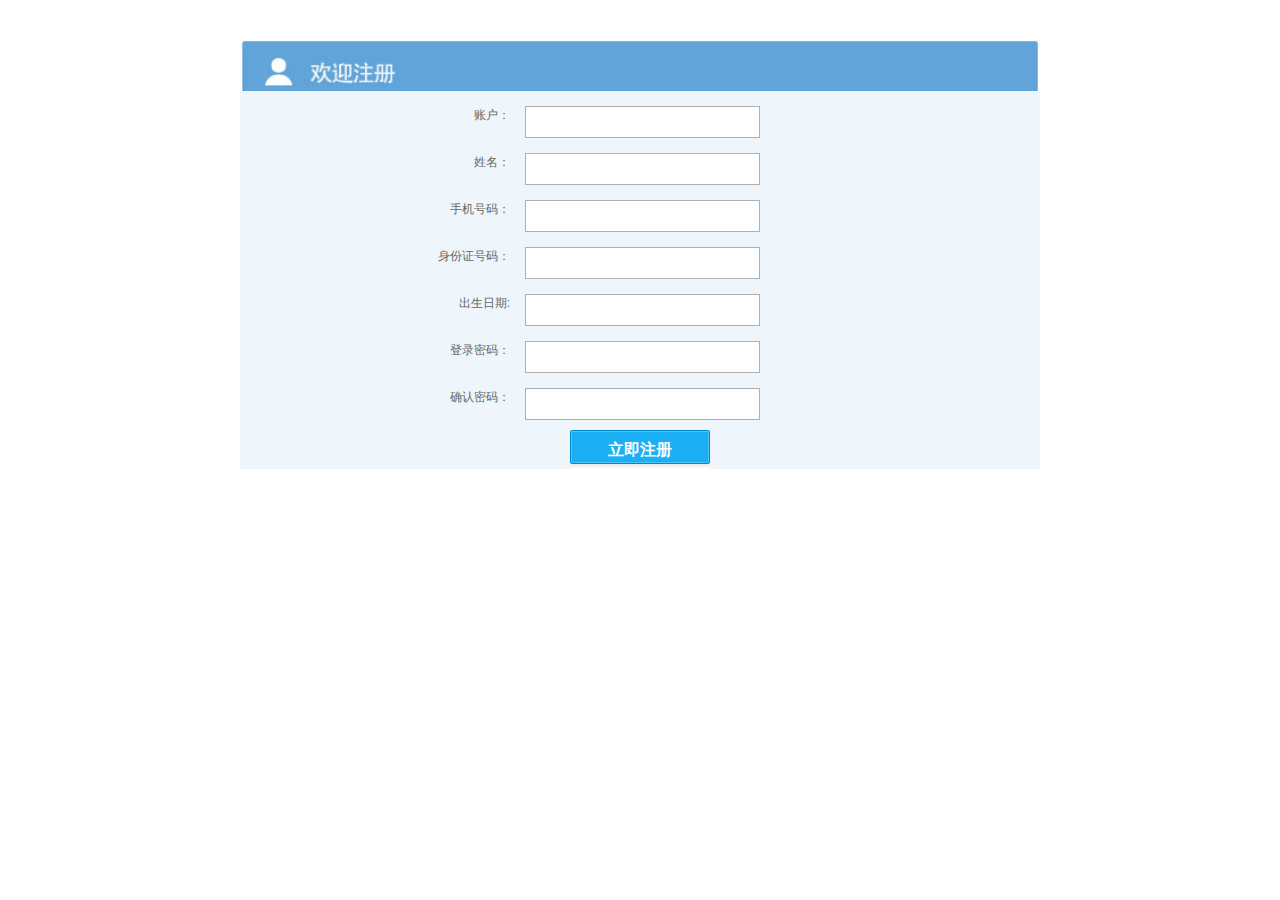
<file: Mobile/register.html>
﻿<!DOCTYPE html PUBLIC "-//W3C//DTD XHTML 1.0 Transitional//EN" "http://www.w3.org/TR/xhtml1/DTD/xhtml1-transitional.dtd">
<html xmlns="http://www.w3.org/1999/xhtml">
<head>
<meta http-equiv="Content-Type" content="text/html; charset=utf-8" />
<title>用户注册——移动网上营业厅</title>
<link href="css/reset.css" rel="stylesheet" type="text/css" />
<link href="css/index.css" rel="stylesheet" type="text/css" />
</head>

<body>
<div id="register-contain">
	<div id="register-main">
<img src="image/register.jpg" id="reg-img" />
   <form class="add-customer" action="login.html">
   	
   	<table>
   		<tr>
   			<td class="regtitle">账户：</td>
   			<td class="reginput"><span><input type="text" /></span></td>
   			<td></td>
   		</tr>
   		<tr>
   			<td><span class="regtitle">姓名：</span></td>
   			<td><span><input type="text" /></span></td>
   			<td></td>
   		</tr>
   		<tr>
   			<td><span class="regtitle">手机号码：</span></td>
   			<td><span><input type="text" /></span></td>
   			<td></td>
   		</tr>
   		<tr>
   			<td><span class="regtitle">身份证号码：</span></td>
   			<td><span><input type="text" /></span></td>
   		</tr>
   		<tr>
   			<td><span class="regtitle">出生日期:</span></td>
   			<td><span><input type="text" /></span></td>
   			<td></td>
   		</tr>
   		<tr>
   			<td><span class="regtitle">登录密码：</span></td>
   			<td><span><input type="password"/></span></td>
   			<td></td>
   		</tr>
   		<tr>
   			<td><span class="regtitle">确认密码：</span></td>
   			<td><span><input type="password"/></span></td>
   			<td></td>
   		</tr>
   		<tr>
   			<td colspan="3"><button type="submit" id="reg-sub">立即注册</button></td>
   		</tr>
   	</table>

   </form>
    </div>
</div>
</body>
</html>
</file>
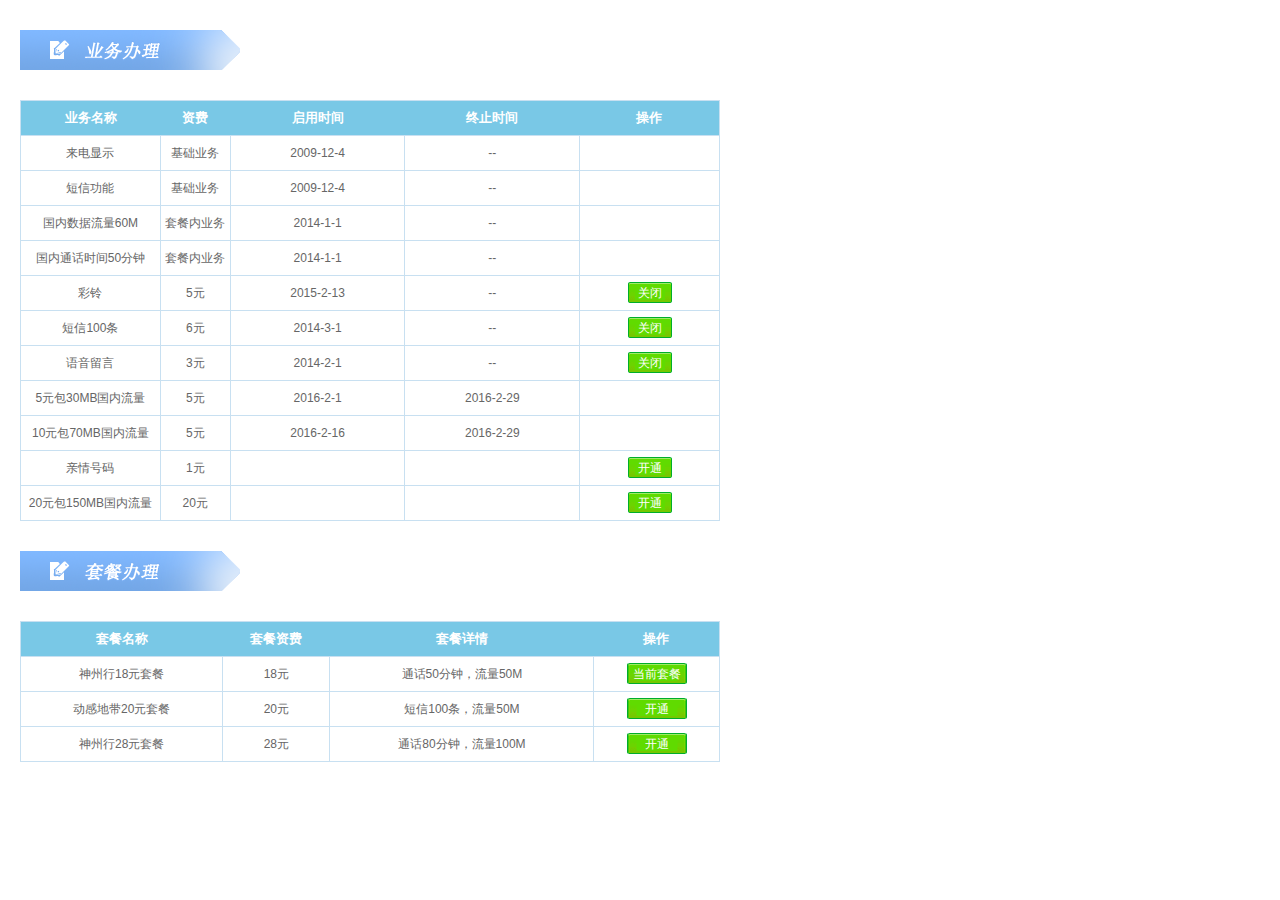
<file: Mobile/business/replacement_business.html>
﻿<!DOCTYPE html PUBLIC "-//W3C//DTD XHTML 1.0 Transitional//EN" "http://www.w3.org/TR/xhtml1/DTD/xhtml1-transitional.dtd">
<html xmlns="http://www.w3.org/1999/xhtml">
<head>
<meta http-equiv="Content-Type" content="text/html; charset=utf-8" />
<link href="../css/index.css" rel="stylesheet" type="text/css" />
<link href="../css/reset.css" rel="stylesheet" type="text/css" />
<title>无标题文档</title>

</head>

<body id="changebus-body">
<div id="changebus-contain">
	<div id="changebus-main">
   
     <div class="ywbl"></div>
   
   <table  class="table-infor-record-style2" width="700px" >
  <tr>
    <th width="20%">业务名称</th>
    <th width="10%">资费</th>
  
    <th width="25%">启用时间</th>
    <th  width="25%">终止时间</th>
    <th width="20%">操作</th>
  </tr>
  <tr>
    <td>来电显示</td>
    <td>基础业务</td>
   
    <td id="st">2009-12-4</td>
    <td id="ed">--</td>
    <td>
    </td>
  </tr>
  <tr>
    <td>短信功能</td>
    <td>基础业务</td>
   
    <td id="st">2009-12-4</td>
    <td id="ed">--</td>
    <td>
    </td>
  </tr>
 
  <tr>
    <td>国内数据流量60M</td>
    <td>套餐内业务</td>
   
    <td id="st">2014-1-1</td>
    <td id="ed">--</td>
    <td>
    </td>
  </tr>
  <tr>
    <td>国内通话时间50分钟</td>
    <td>套餐内业务</td>
   
    <td id="st">2014-1-1</td>
    <td id="ed">--</td>
    <td>
    </td>
  </tr>
  <tr>
    <td>彩铃</td>
    <td>5元</td>
   
    <td id="st">2015-2-13</td>
    <td id="ed">--</td>
    <td>
    	<form  id="business" >
    		<input type="hidden" name="bussinessId" value=""/>
    		<input type="submit"  id="open" class="blywkt" value="关闭" />
    	</form>
    </td>
  </tr>
  
  

  <tr>
    <td>短信100条</td>
    <td>6元</td>
    <td id='st2'>2014-3-1</td>
    <td id='ed2'>--</td>
    <td>
    	<form  id="business" >
    		<input type="hidden" name="bussinessId" value=""/>
    		<input type="submit"  id="open" class="blywkt" value="关闭" />
    	</form>
    </td>
  </tr>


  <tr>
    <td>语音留言</td>
    <td>3元</td>
    <td id='st2'>2014-2-1</td>
    <td id='ed2'>--</td>
    <td>
    	<form  id="business" >
    		<input type="hidden" name="bussinessId" value=""/>
    		<input type="submit"  id="open" class="blywkt" value="关闭" />
    	</form>
    </td>
  </tr>
  
  <tr>
    <td>5元包30MB国内流量</td>
    <td>5元</td>
    <td id='st2'>2016-2-1</td>
    <td id='ed2'>2016-2-29</td>
    <td>
    	
    </td>
  </tr>
  <tr>
    <td>10元包70MB国内流量</td>
    <td>5元</td>
    <td id='st2'>2016-2-16</td>
    <td id='ed2'>2016-2-29</td>
    <td>
    	
    </td>
  </tr>
  <tr>
    <td>亲情号码</td>
    <td>1元</td>
    <td id='st2'></td>
    <td id='ed2'></td>
    <td>
    	<form  id="business" >
    		<input type="hidden" name="bussinessId" value=""/>
    		<input type="submit"  id="open" class="blywkt" value="开通" />
    	</form>
    </td>
  </tr>
  <tr>
    <td>20元包150MB国内流量</td>
    <td>20元</td>
    <td id='st2'></td>
    <td id='ed2'></td>
    <td>
    	<form  id="business" >
    		<input type="hidden" name="bussinessId" value=""/>
    		<input type="submit"  id="open" class="blywkt" value="开通" />
    	</form>
    </td>
  </tr>
  
</table>

  <div class="tcbl"></div>
  
   <table class="table-infor-record-style2"  width="700px">
  <tr >
    <th>套餐名称</th>
    <th>套餐资费</th>
    <th>套餐详情</th>
    
    
    <th>操作</th>
  </tr>
  <form  >
  <tr>
    <td>神州行18元套餐</td>
    <td>18元</td>
    <td>通话50分钟，流量50M</td>
 	<td><input type="submit" id='dqtc' name="meal" class="dqtc" value= "当前套餐"/></td>
  </tr>
  </form>
  <form >
   <tr>
    <td>动感地带20元套餐</td>
    <td>20元</td>
    <td>短信100条，流量50M</td>
  	<td><input type="submit"  id='gb' name="meal"  class="dqtc"  value="开通"/></td>
  </tr>
  </form>
  <form >
   <tr>
    <td>神州行28元套餐</td>
    <td>28元</td>
    <td>通话80分钟，流量100M</td>
  	<td><input type="submit"  id='gb' name="meal"  class="dqtc"  value="开通"/></td>
  </tr>
  </form>
</table>
</form>
</div>
</div>
            
    </body>
</html>
</file>
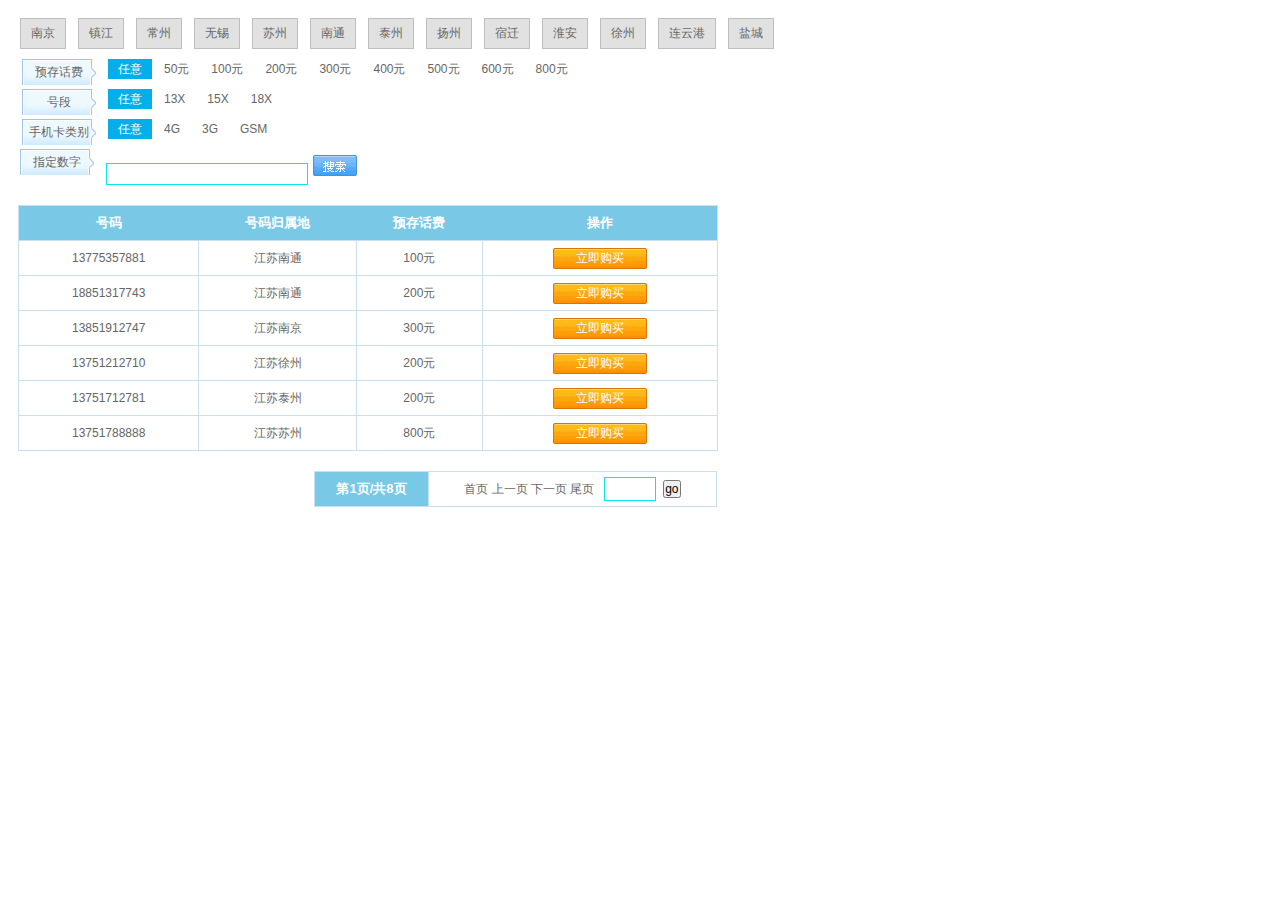
<file: Mobile/common/content.html>
<!DOCTYPE html PUBLIC "-//W3C//DTD XHTML 1.0 Transitional//EN" "http://www.w3.org/TR/xhtml1/DTD/xhtml1-transitional.dtd">
<html xmlns="http://www.w3.org/1999/xhtml">
<head>
<link href="../css/index.css" rel="stylesheet" type="text/css" />
<meta http-equiv="Content-Type" content="text/html; charset=utf-8" />
<title>无标题文档</title>
</head>

<body>
<div id="container">
	<div class="right">
	
		<div id="cnt">
		  <div id="dTab1" class="Box">
          
		  <iframe  src="../numericalSelection/select_number.html" name="content1" frameborder="0" scrolling="auto" />
          
		  </div>
		</div>
  </div>
 </div>
</body>
</html>
</file>
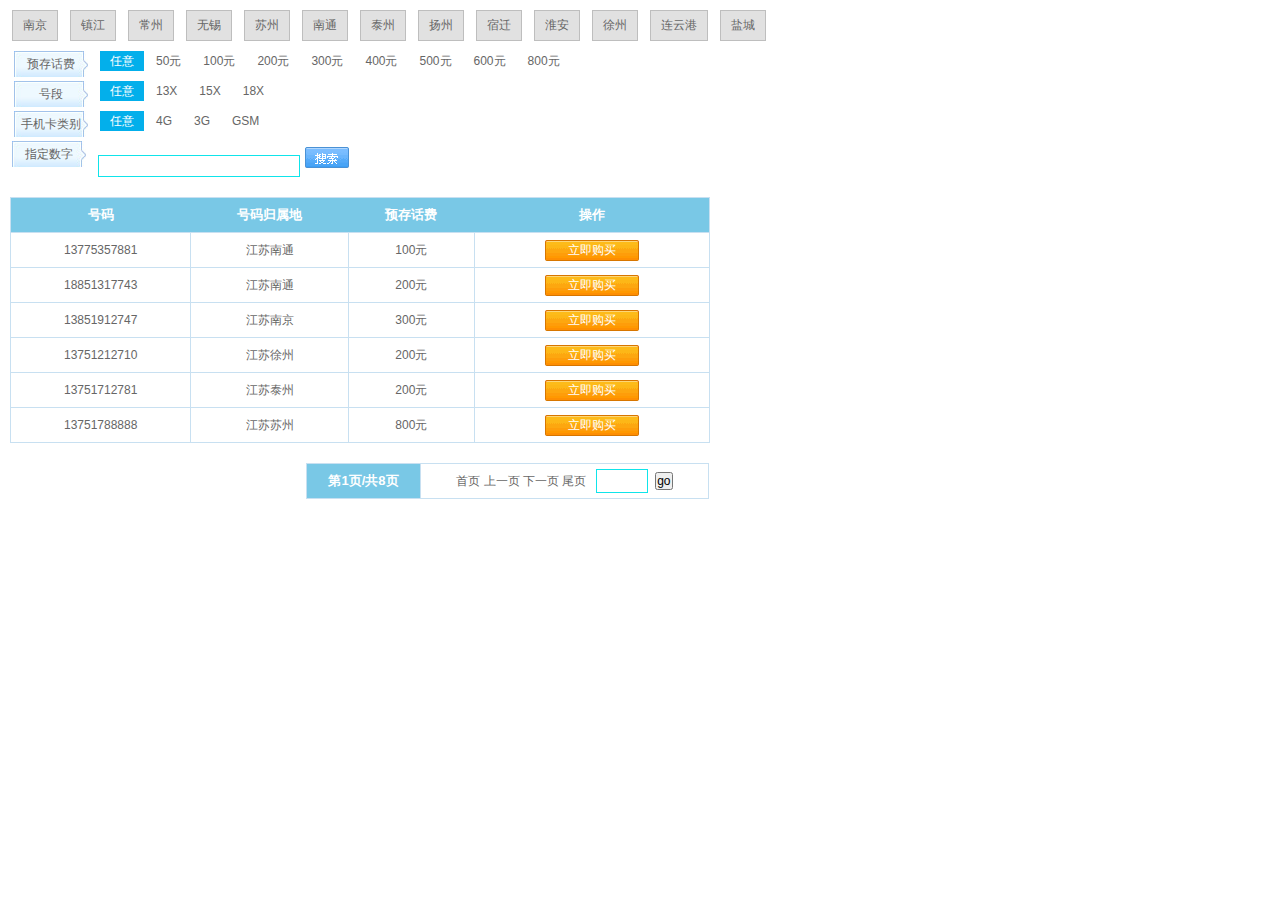
<file: Mobile/numericalSelection/select_number.html>
<!DOCTYPE html PUBLIC "-//W3C//DTD XHTML 1.0 Transitional//EN" "http://www.w3.org/TR/xhtml1/DTD/xhtml1-transitional.dtd">
<html xmlns="http://www.w3.org/1999/xhtml">
<head>
<meta http-equiv="Content-Type" content="text/html; charset=utf-8" />
<title>无标题文档</title>
<link href="../css/index.css" rel="stylesheet" type="text/css" />
<link href="../css/reset.css" rel="stylesheet" type="text/css" />
<script>

        /**
		 	选择城市，选中某个城市城市颜色变为背景颜色变为
			红色，边框变为黄色
		 */
		function chooseCity(ii){
			//ii代表选中的li对象
			var temp = document.getElementById('myul');
			var lis = temp.getElementsByTagName('li');  //获得ul下面所有的li对象
		    
            for(var i = 0; i < lis.length; i ++){       
			 
				  if(lis[i].getAttribute("value")==ii.getAttribute("value")){ 
				  //遍历li对象，循环对比li对象value值是否和传入ii对象值是否一致
						lis[i].style.background="#FFDDDD";
						lis[i].style.borderColor="#FFCC00";
				  }else{
				  
						 lis[i].style.background="#E1E1E1";
						 lis[i].style.borderColor="#BEBEBE";
				  
				  }
		
		
		     }
		
		
		
		}
		
		
		function query_telfee(ii,ul_id){
		
		temp = document.getElementById(ul_id);
		lis = temp.getElementsByTagName('li');
	
			for(var i = 0; i < lis.length; i ++){
			
			if(lis[i].getAttribute("value")==ii.getAttribute("value")){
			   lis[i].style.background="#03AFEB";
			   lis[i].style.color="white";
			   
			   
			}else{
				lis[i].style.background="white";
			   lis[i].style.color="#666666";
			   
			   }
			   
			}
			
		
		}
		
		
		
		
		
		
		
		
		
		
		
</script>
</head>

<body>

<div id="select_number_contain">
    <div id="select_number_main_main">
    	<ul class="loc" id="myul" >
        	<li  onclick="chooseCity(this)" value="南京" >南京</li>
            <li  onclick="chooseCity(this)" value="镇江">镇江</li>
            <li onclick="chooseCity(this)" value="常州">常州</li>
            <li onclick="chooseCity(this)"  value="无锡">无锡</li>
            <li onclick="chooseCity(this)" value="苏州">苏州</li>
            <li onclick="chooseCity(this)" value="南通" >南通</li>
            <li onclick="chooseCity(this)"  value="泰州">泰州</li>
            <li onclick="chooseCity(this)" value="扬州">扬州</li>
            <li onclick="chooseCity(this)" value="宿迁">宿迁</li>
            <li onclick="chooseCity(this)" value="淮安" >淮安</li>
            <li onclick="chooseCity(this)" value="徐州" >徐州</li>
            <li onclick="chooseCity(this)" value="连云港">连云港</li>
            <li onclick="chooseCity(this)" value="盐城">盐城</li>
        </ul>
        <div class="clear"></div>
        <ul class="fee" id="my-ul-fee">
            <li><span class="numb-form">预存话费</span></li>
            <li  onclick="query_telfee(this,'my-ul-fee')" value="" class="renyi">任意</li>
            <li  onclick="query_telfee(this,'my-ul-fee')" value="50">50元</li>
            <li onclick="query_telfee(this,'my-ul-fee')"  value="100">100元</li>
            <li onclick="query_telfee(this,'my-ul-fee')"  value="200">200元</li>
            <li onclick="query_telfee(this,'my-ul-fee')"  value="300">300元</li>
            <li onclick="query_telfee(this,'my-ul-fee')"  value="400">400元</li>
            <li onclick="query_telfee(this,'my-ul-fee')"  value="500">500元</li>
             <li onclick="query_telfee(this,'my-ul-fee')" value="600">600元</li>
            <li onclick="query_telfee(this,'my-ul-fee')"  value="800">800元</li>
        </ul>
     <div class="clear"></div>
        <ul id="dnseg">
            <li><span class="numb-form">号段</span></li>
            <li class="renyi" onclick="query_telfee(this,'dnseg')" value="">任意</li>
             <li onclick="query_telfee(this,'dnseg')" value="13X" >13X</li>
             <li onclick="query_telfee(this,'dnseg')" value="15X">15X</li>
             <li onclick="query_telfee(this,'dnseg')" value="18X">18X</li>
        </ul>
     <div class="clear"></div>
        <ul id="type">
            <li><span class="numb-form">手机卡类别</span></li>
            <li class="renyi" onclick="query_telfee(this,'type')" value="">任意</li>
            <li onclick="query_telfee(this,'type')" value="4G">4G</li>
            <li onclick="query_telfee(this,'type')" value="3G">3G</li>
            <li onclick="query_telfee(this,'type')" value="GSM">GSM</li>
      </ul>
      <div class="clear"></div>
      <div id="search">
      <span class="numb-form">指定数字</span>
      <input type="text"  id="inputstyle"  />
      <button type="button" id="sousuo"></button>
      </div>
      <div class="clear"></div>
      <table width="700" class="table-infor-record-style" >
  <tr>
    <th>号码</th>
    <th>号码归属地</th>
    <th>预存话费</th>
    <th>操作</th>
  </tr>
  
  <tr>
    <td>13775357881</td>
    <td>江苏南通</td>
    <td>100元</td> 
    <td>
       <div  align="center">
        <input type="button" class="buy" value="立即购买" onclick="location.href='select_number_bysetmeal.html' "/>
        </div>
        </td>
  </tr>
  <tr>
    <td>18851317743</td>
    <td>江苏南通</td>
    <td>200元</td>
    <td>
     <div  align="center">
        <input type="button" class="buy" value="立即购买" onclick="location.href='select_number_bysetmeal.html' "/>
        </div>
    </td>
  </tr>
  <tr>
    <td>13851912747</td>
    <td>江苏南京</td>
    <td>300元</td>
    <td>
     <div  align="center">
        <input type="button" class="buy" value="立即购买" onclick="location.href='select_number_bysetmeal.html' "/>
        </div>
    </td>
  </tr>
  <tr>
    <td>13751212710</td>
    <td>江苏徐州</td>
    <td>200元</td>
    <td>
     <div  align="center">
        <input type="button" class="buy" value="立即购买" onclick="location.href='select_number_bysetmeal.html' "/>
        </div>
    </td>
  </tr>
  <tr>
    <td>13751712781</td>
    <td>江苏泰州</td>
    <td>200元</td>
    <td>
     <div  align="center">
        <input type="button" class="buy" value="立即购买" onclick="location.href='select_number_bysetmeal.html' "/>
        </div>
    </td>
  </tr>
    <tr>
    <td>13751788888</td>
    <td>江苏苏州</td>
    <td>800元</td>
    <td>
     <div  align="center">
        <input type="button" class="buy" value="立即购买" onclick="location.href='select_number_bysetmeal.html' "/>
        </div>
    </td>
  </tr>

</table>
<div id="clear"></div>
<table   class="table-infor-record-style" id="page" >
  <tr>
    <th width="113" >第1页/共8页</th>
    <td >首页 上一页 下一页 尾页 &nbsp;&nbsp;<input type="text" class="input-page-style">&nbsp;
    	<input type="submit" value="go" /></td>
  </tr>
</table>


  </div>
</div>


</div>
</body>
</html>
</file>
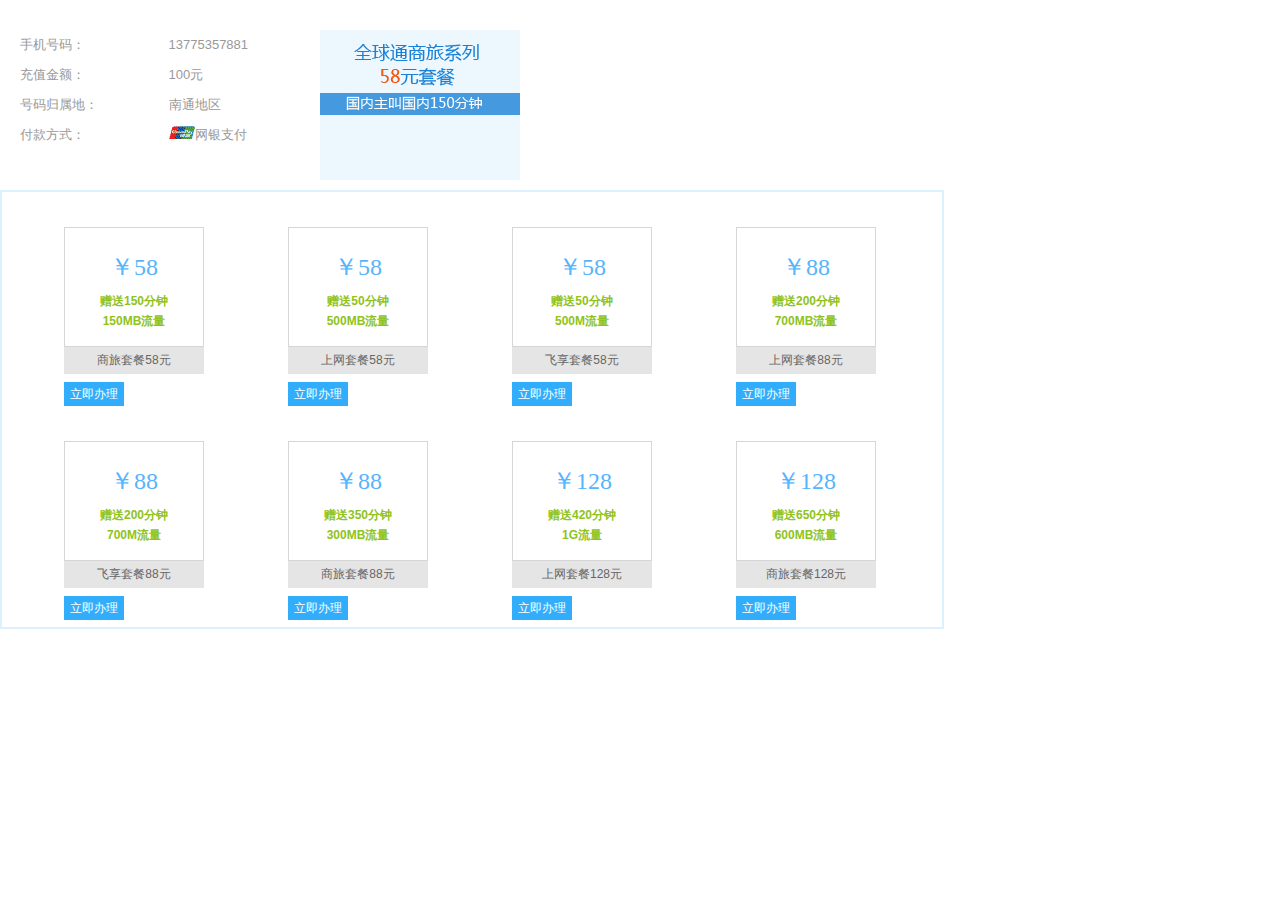
<file: Mobile/numericalSelection/select_number_bysetmeal.html>
﻿<!DOCTYPE html PUBLIC "-//W3C//DTD XHTML 1.0 Transitional//EN" "http://www.w3.org/TR/xhtml1/DTD/xhtml1-transitional.dtd">
<html xmlns="http://www.w3.org/1999/xhtml">
<head>
<meta http-equiv="Content-Type" content="text/html; charset=utf-8" />
<title>套餐选择</title>
<link href="../css/reset.css" rel="stylesheet" type="text/css" />
<link href="../css/index.css" rel="stylesheet" type="text/css" />
<style>
	.package-list-result {
    border: 2px solid #DDF0FE;
    padding: 35px 17px 0px;
    height:400px;
    width:900px;
    margin-top:10px;
}

.package-list {
    position: relative;
    padding: 35px 20px 0px;
    z-index: 1000;
}

.package-list li {
    float: left;
    display: inline;
    width: 140px;
    margin-left: 42px;
    margin-right: 42px;
    padding-bottom: 35px;
}
.package-info {
    border: 1px solid #D6D6D6;
    padding: 15px 0px;
    text-align: center;
    background: #FFF none repeat scroll 0% 0%;
}
.package-info-price {
    color: #55B4FC;
    font: 24px/48px "microsoft yahei";
}
.package-info-des {
    color: #8FC320;
    line-height: 20px;
    font-weight: 700;
}
.package-name {
    height: 27px;
    line-height: 27px;
    text-align: center;
    background: #E5E5E5 none repeat scroll 0% 0%;
}
.package-action {
    padding-top: 8px;
}

.package-action .add-compare, .package-select-result .package-action .add-compared, .package-select-result .package-action .handle-now {
    float: left;
    margin-right: 0px;
    padding: 0px 6px;
    color: #FFF;
    font: 12px/24px "microsoft yahei";
}
.blue-btn {
    background: #32ADFB none repeat scroll 0% 0%;
}

</style>
<script>
	
	/**
		确认提交方法
		如果提交按钮的innerHTML为提交的话，将提价按钮的innerHTML改为支付，并将确认信息显示
		如果提交按钮的 innerHTML为支付的话，直接跳转账户界面
	*/
	function comfirmInfor(){

		if( document.getElementById("submit").innerHTML=='提交'){
	 		document.getElementById("submit").innerHTML='支付';
   			document.getElementById('comfirmInfor').style.display='';
	 	}else{
	 		location.href='../recharge_style/Account.html';
	 	}
  }
    
</script>
</head>

<body>
<div id="setmeal-contain"><!-- setmeal-contain 开始-->
	<div id="setmeal-main" ><!-- setmeal-main 开始-->
	
		<table  class="table-style" style="float:left" >
		  <tr>
		    <td class="left-td-style" >手机号码：</td>
		    <td class="right-td-style">13775357881</td>
		  </tr>
		  <tr>
		    <td class="left-td-style" >充值金额：</td>
		    <td class="right-td-style">100元</td>
		  </tr>
		  <tr>
		    <td class="left-td-style">号码归属地：</td>
		    <td class="right-td-style">南通地区</td>
		   </tr>
		  <tr>
		  	 <td class="left-td-style">付款方式：</td>
		     <td class="right-td-style">  <img  src="../image/h-show-buyPro-userCos-pay-unipay.gif" /><span>网银支付</span></td>
		  </tr>
		  
		 </table>
		 <img src="../image/qqtsl58.gif"  style="margin-top:30px"/>
		
		
		 
		
		<div class="package-list package-list-result" id="packageListResult">
			<ul class="clearfix">
				<li>
					<div title="商旅套餐58元" class="package-info"><p class="package-info-price">￥<strong>58</strong></p><p title="国内主叫国内150分钟" class="package-info-des">赠送150分钟<br>150MB流量</p></div>
					<div title="商旅套餐58元" class="package-name">商旅套餐58元</div>
					<div class="package-action"><a name="" href="javascript:void(0)" onclick="location.href='../recharge_style/Account.html'" class="blue-btn add-compare">立即办理</a></div>
				</li>
				<li>
					<div title="上网套餐58元" class="package-info"><p class="package-info-price">￥<strong>58</strong></p><p title="国内主叫国内50分钟" class="package-info-des">赠送50分钟<br>500MB流量</p></div>
					<div title="上网套餐58元" class="package-name">上网套餐58元</div>
					<div class="package-action"><a name="" href="javascript:void(0)" onclick="location.href='../recharge_style/Account.html'" class="blue-btn add-compare">立即办理</a></div>
				</li>
				<li>
					<div title="飞享套餐58元" class="package-info"><p class="package-info-price">￥<strong>58</strong></p><p title="国内主叫50分钟" class="package-info-des">赠送50分钟<br>500M流量</p></div>
					<div title="飞享套餐58元" class="package-name">飞享套餐58元</div>
					<div class="package-action"><a name="" href="javascript:void(0)" onclick="location.href='../recharge_style/Account.html'" class="blue-btn add-compare">立即办理</a></div>
				</li>
				<li>
					<div title="上网套餐88元" class="package-info"><p class="package-info-price">￥<strong>88</strong></p><p title="国内主叫国内200分钟" class="package-info-des">赠送200分钟<br>700MB流量</p></div>
					<div title="上网套餐88元" class="package-name">上网套餐88元</div>
					<div class="package-action"><a name="" href="javascript:void(0)" onclick="location.href='../recharge_style/Account.html'" class="blue-btn add-compare">立即办理</a></div>
				</li>
				<li>
					<div title="飞享套餐88元" class="package-info"><p class="package-info-price">￥<strong>88</strong></p><p title="国内主叫200分钟" class="package-info-des">赠送200分钟<br>700M流量</p></div>
					<div title="飞享套餐88元" class="package-name">飞享套餐88元</div>
					<div class="package-action"><a name="" href="javascript:void(0)" onclick="location.href='../recharge_style/Account.html'" class="blue-btn add-compare">立即办理</a></div>
				</li>
				<li>
					<div title="商旅套餐88元" class="package-info"><p class="package-info-price">￥<strong>88</strong></p><p title="国内主叫国内350分钟" class="package-info-des">赠送350分钟<br>300MB流量</p></div>
					<div title="商旅套餐88元" class="package-name">商旅套餐88元</div>
					<div class="package-action"><a name="" href="javascript:void(0)" onclick="location.href='../recharge_style/Account.html'" class="blue-btn add-compare">立即办理</a></div>
				</li>
				<li>
					<div title="上网套餐128元" class="package-info"><p class="package-info-price">￥<strong>128</strong></p><p title="国内主叫国内420分钟" class="package-info-des">赠送420分钟<br>1G流量</p></div>
					<div title="上网套餐128元" class="package-name">上网套餐128元</div>
					<div class="package-action"><a name="" href="javascript:void(0)" onclick="location.href='../recharge_style/Account.html'" class="blue-btn add-compare">立即办理</a></div>
				</li>
				<li>
					<div title="商旅套餐128元" class="package-info"><p class="package-info-price">￥<strong>128</strong></p><p title="国内主叫国内650分钟" class="package-info-des">赠送650分钟<br>600MB流量</p></div>
					<div title="商旅套餐128元" class="package-name">商旅套餐128元</div>
					<div class="package-action"><a name="" href="javascript:void(0)" onclick="location.href='../recharge_style/Account.html'" class="blue-btn add-compare">立即办理</a></div>
				</li>
			</ul>
		</div>

		
	
	</div><!-- setmeal-main 结束-->
</div><!-- setmeal-contain 结束-->

</body>
</html>
</file>
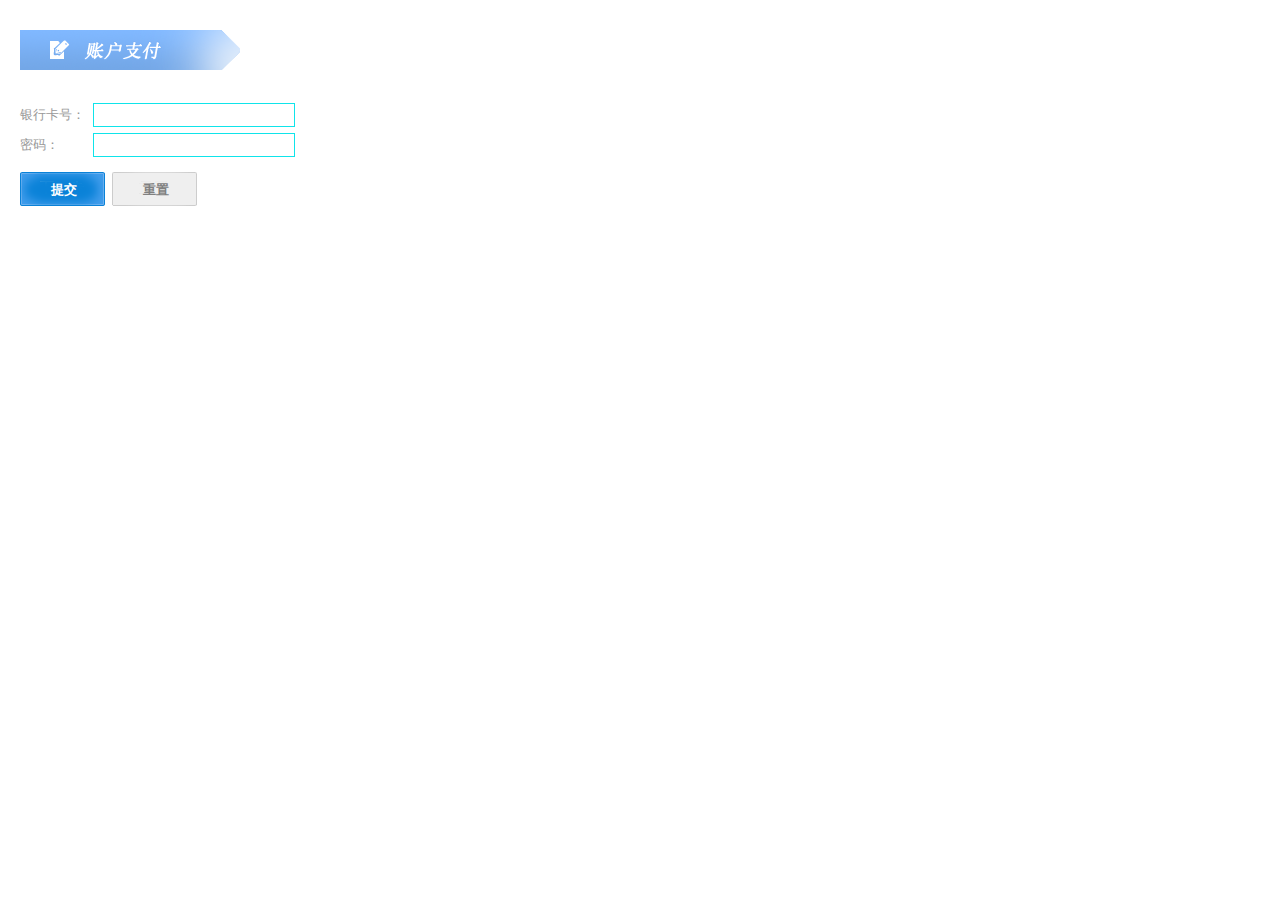
<file: Mobile/recharge_style/Account.html>
<!DOCTYPE html PUBLIC "-//W3C//DTD XHTML 1.0 Transitional//EN" "http://www.w3.org/TR/xhtml1/DTD/xhtml1-transitional.dtd">
<html xmlns="http://www.w3.org/1999/xhtml">
<head>
<meta http-equiv="Content-Type" content="text/html; charset=utf-8" />
<title>无标题文档</title>
<link href="../css/index.css" rel="stylesheet" type="text/css" />
<link href="../css/reset.css" rel="stylesheet" type="text/css" />
</head>

<body id="new-operator-body">
<div id="new-operator-contain">
<div class="zhzf"></div>
<div id="new-operator-main">
  
<form method="POST" action="" class="form-style">
<table  class="table-style" >
  <tr>
    <td class="left-td-style">银行卡号：</td>
    <td class="right-td-style"><input type="text" name="T2" size="20" class="input-form-style" ></td>
  </tr>
  <tr>
    <td class="left-td-style">密码：</td>
    <td class="right-td-style"><input type="password" name="T3" size="20" class="input-form-style"  ></td>
   </tr>

    <tr class="button-tr-style" >
  	 <td colspan="2"class="right-td-style" >  
      <input type="submit" value="提交" name="B1" class="button-sub" />
     <input type="reset" value="重置" name="B1" class="button-res" />
     
     </td>
     </tr>
 </table>

 </form>
      
  
    
   


</div>

 </div>

</body>
</html>
</file>
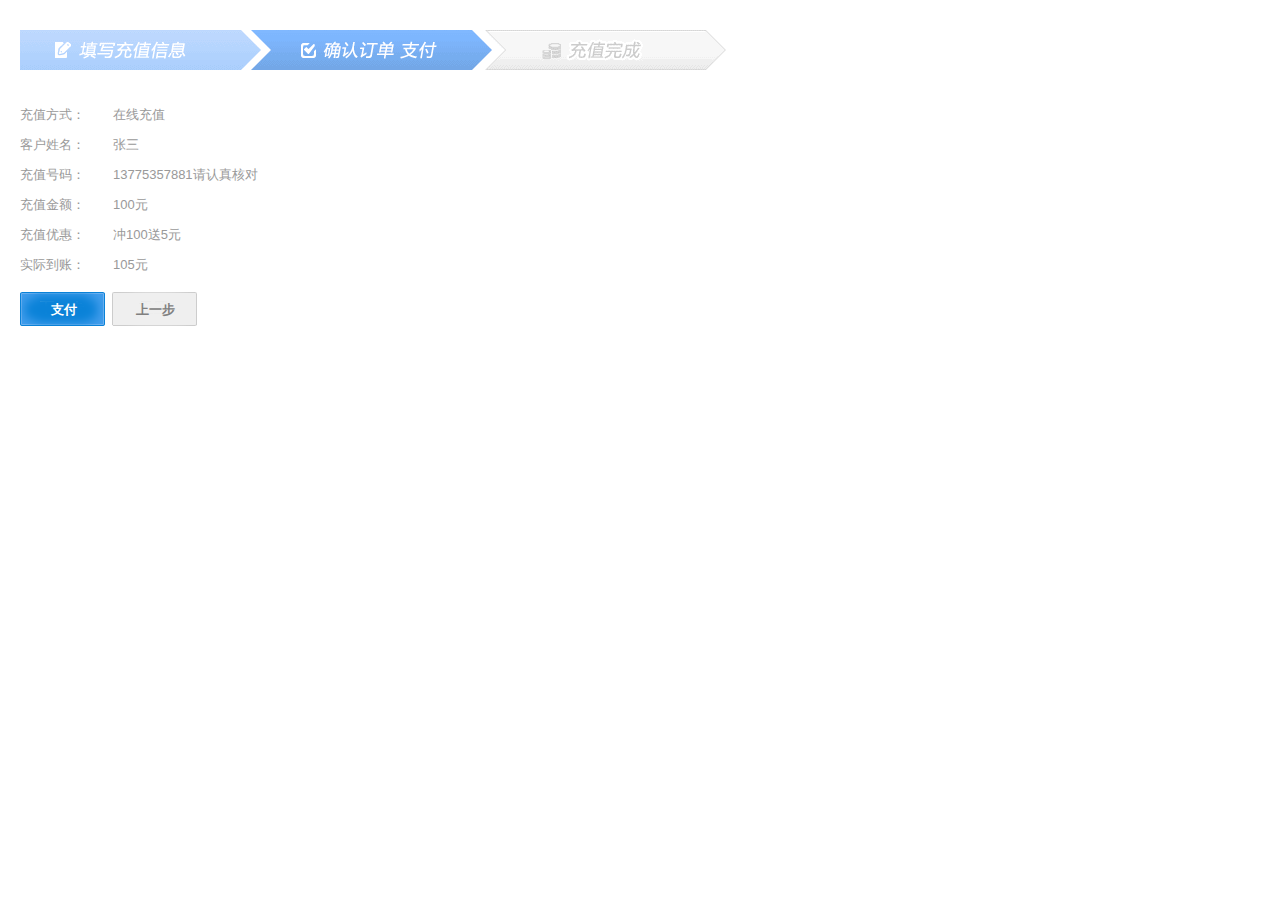
<file: Mobile/recharge_style/online_comfirm.html>
﻿<!DOCTYPE html PUBLIC "-//W3C//DTD XHTML 1.0 Transitional//EN" "http://www.w3.org/TR/xhtml1/DTD/xhtml1-transitional.dtd">
<html xmlns="http://www.w3.org/1999/xhtml">
<head>
<meta http-equiv="Content-Type" content="text/html; charset=utf-8" />
<title>无标题文档</title>
<link href="../css/index.css" rel="stylesheet" type="text/css" />
<link href="../css/reset.css" rel="stylesheet" type="text/css" />
</head>



<body>
<div id="online-contain">
	<div id="online-head">
    </div>
    <div class="clear"></div>
    	<div id="card-procedure3"></div>
    <div id="online-main">
    
       
        <form method="POST" action="--WEBBOT-SELF--" class="form-style">
<table  class="table-style" >
  <tr>
    <td class="left-td-style">充值方式：</td>
    <td class="right-td-style">在线充值</td>
  </tr>
 <tr>
    <td class="left-td-style">客户姓名：</td>
    <td class="right-td-style">张三</td>
  </tr>
  <tr>
    <td class="left-td-style">充值号码：</td>
    <td class="right-td-style"><span id="numb">13775357881</span><span>请认真核对</span></td>
   </tr>
  <tr>
  	 <td class="left-td-style">充值金额：</td>
     <td class="right-td-style">100元</td>
  </tr>
   <tr>
  	 <td class="left-td-style">充值优惠：</td>
     <td class="right-td-style"><span id="cheap">冲100送5元</span></td>
  </tr>
   
    <tr>
  	 <td class="left-td-style">实际到账：</td>
     <td class="right-td-style"><span id="acc">105</span>元</td>
  </tr>
   
  
     <tr class="button-tr-style" >

  	 <td colspan="2" class="left-td-style" >

     <input type="button"  value="支付" class="button-sub"  onclick="location.href='Account.html'" />

     <input type="reset" value="上一步" class="button-res" onclick="location.href='online_recharge.html'"/>

     

     </td>

     </tr>

 </table>
 

             

          
 </form>
      
    	
    
    </div>

</div>
</body>
</html>
</file>
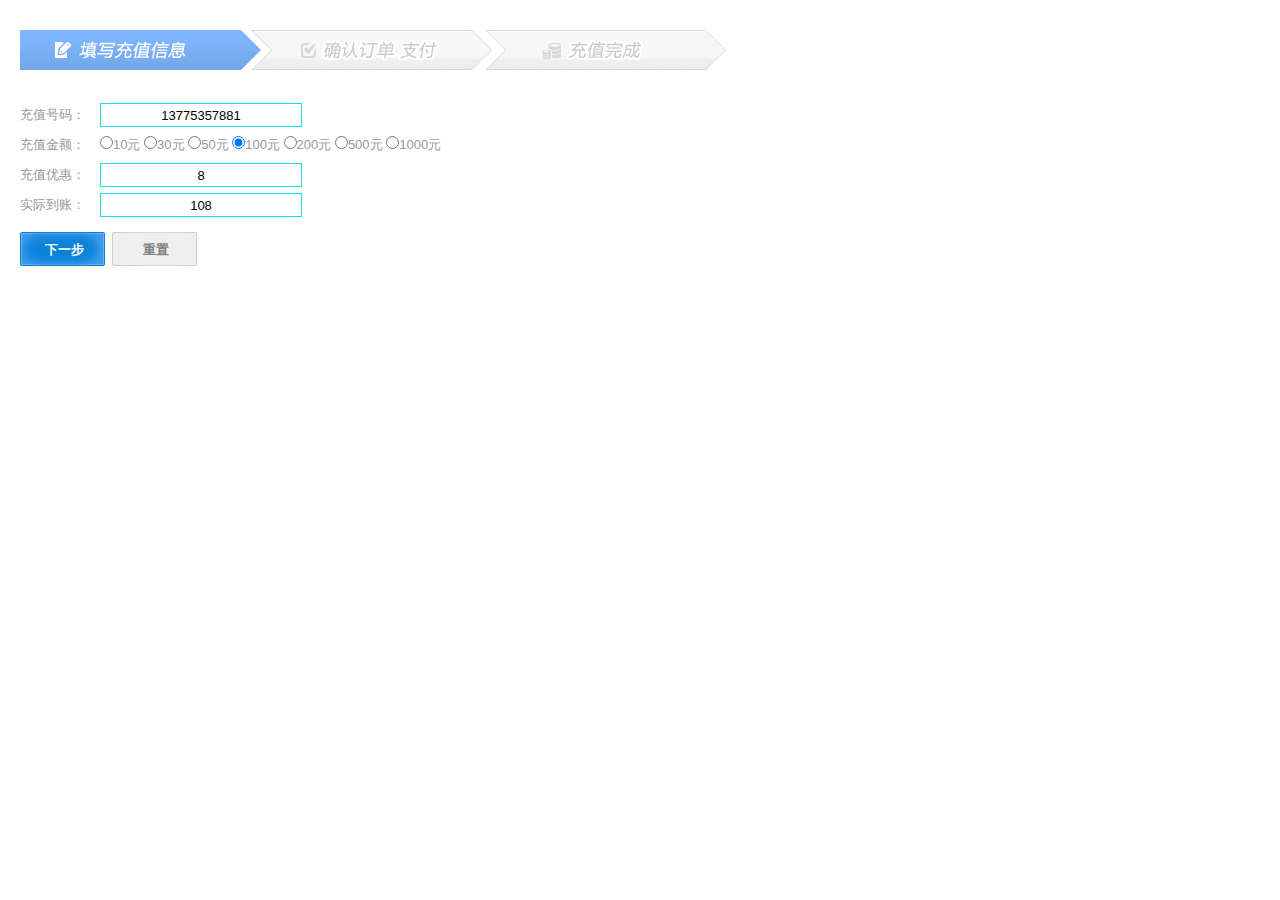
<file: Mobile/recharge_style/online_recharge.html>
<!DOCTYPE html PUBLIC "-//W3C//DTD XHTML 1.0 Transitional//EN" "http://www.w3.org/TR/xhtml1/DTD/xhtml1-transitional.dtd">
<html xmlns="http://www.w3.org/1999/xhtml">
<head>
<meta http-equiv="Content-Type" content="text/html; charset=utf-8" />
<title>无标题文档</title>
<link href="../css/index.css" rel="stylesheet" type="text/css" />
<link href="../css/reset.css" rel="stylesheet" type="text/css" />

<script>
	function setDiscount(i){
		var values = i.split(",");
		document.getElementById("discount").value = values[1];
		document.getElementById("T4").value = parseInt(values[1])+parseInt(values[0]);	
	}
</script>
</head>



<body>
<div id="online-contain">

    	<div id="card-procedure2"></div>
    <div id="online-main">
    
       
        <form method="POST" action="--WEBBOT-SELF--" class="form-style">
<table  class="table-style-online" >

  <tr>
    <td class="left-td-style">充值号码：</td>
    <td class="right-td-style"><input type="text" name="T3" size="20" class="input-form-style" value="13775357881" ></td>
   </tr>
  <tr>
  	 <td class="left-td-style">充值金额：</td>
     <td class="right-td-style"><input type="radio" name="value" value="10,0" onclick="setDiscount(this.value)"/>10元
                 <input type="radio" name="value" value="30,1" onclick="setDiscount(this.value)">30元
                 <input type="radio"  name="value" value="50,3" onclick="setDiscount(this.value)"/>50元
                 <input type="radio"  name="value" value="100,8" checked="checked" onclick="setDiscount(this.value)"/>100元
                 <input type="radio" name="value" value="200,10" onclick="setDiscount(this.value)">200元
                 <input type="radio" name="value" value="500,25" onclick="setDiscount(this.value)"/>500元
                 <input type="radio" name="value" value="1000,50" onclick="setDiscount(this.value)"/>1000元
                 </td>
  </tr>
   <tr>
  	 <td class="left-td-style">充值优惠：</td>
     <td class="right-td-style"><input type="text" readOnly="readOnly" name="discount" id="discount" size="20" class="input-form-style"  value="8" ></td>
  </tr>
  <tr>
  	 <td class="left-td-style">实际到账：</td>
     <td class="right-td-style"><input type="text" name="T4" id="T4" size="20" class="input-form-style" value="108"  ></td>
  </tr>
   
     <tr class="button-tr-style" >
  	 <td colspan="2" class="left-td-style"> 
     
       <input type="button"  value="下一步" class="button-sub" onclick="location.href='online_comfirm.html'"/>
       <input type="reset" value="重置" class="button-res"/>
     </td>
     </tr>
  
 </table>
 

            
          
 </form>
   
    
    </div>

</div>
</body>
</html>
</file>
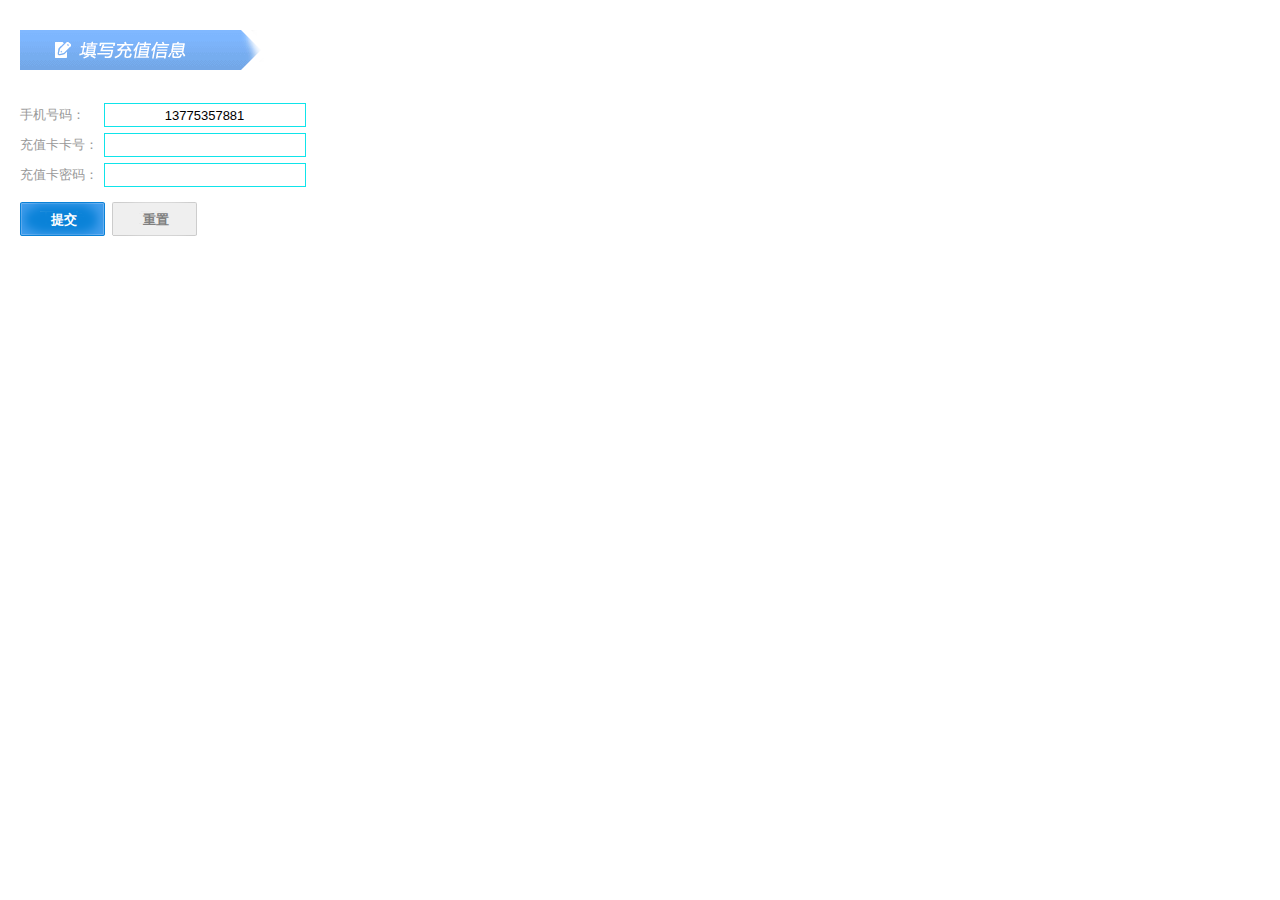
<file: Mobile/recharge_style/rechargeable_card.html>
﻿<!DOCTYPE html PUBLIC "-//W3C//DTD XHTML 1.0 Transitional//EN" "http://www.w3.org/TR/xhtml1/DTD/xhtml1-transitional.dtd">
<html xmlns="http://www.w3.org/1999/xhtml">
<head>
<meta http-equiv="Content-Type" content="text/html; charset=utf-8" />
<title>无标题文档</title>
<link href="../css/index.css" rel="stylesheet" type="text/css" />
<link href="../css/reset.css" rel="stylesheet" type="text/css" />
</head>

<body id="card-body">
<div id="card-contain">
	<div id="card-main">
    	<div id="card-procedure"></div>
        
                <form method="POST" action="--WEBBOT-SELF--" class="form-style">
<table  class="table-style" >
  <tr>
    <td class="left-td-style">手机号码：</td>
    <td class="right-td-style"><input type="text" name="T3" size="20" class="input-form-style"  value="13775357881" ></td>
    
  </tr>
  <tr>
    <td class="left-td-style">充值卡卡号：</td>
    <td class="right-td-style"><input type="text" name="T3" size="20" class="input-form-style"  ></td>
   </tr>
  <tr>
  	 <td class="left-td-style">充值卡密码：</td>
     <td class="right-td-style"><input type="password" name="T4" size="20" class="input-form-style"  ></td>
  </tr>
   <tr class="button-tr-style" >
  	 <td colspan="2" class="left-td-style" >
     <input type="button"  value="提交" class="button-sub"/>
     <input type="reset" value="重置" class="button-res"/>
     
     </td>
     </tr>
  </table>
 


          
 </form>
        
        
        
    
    </div>

</div>
</body>
</html>
</file>
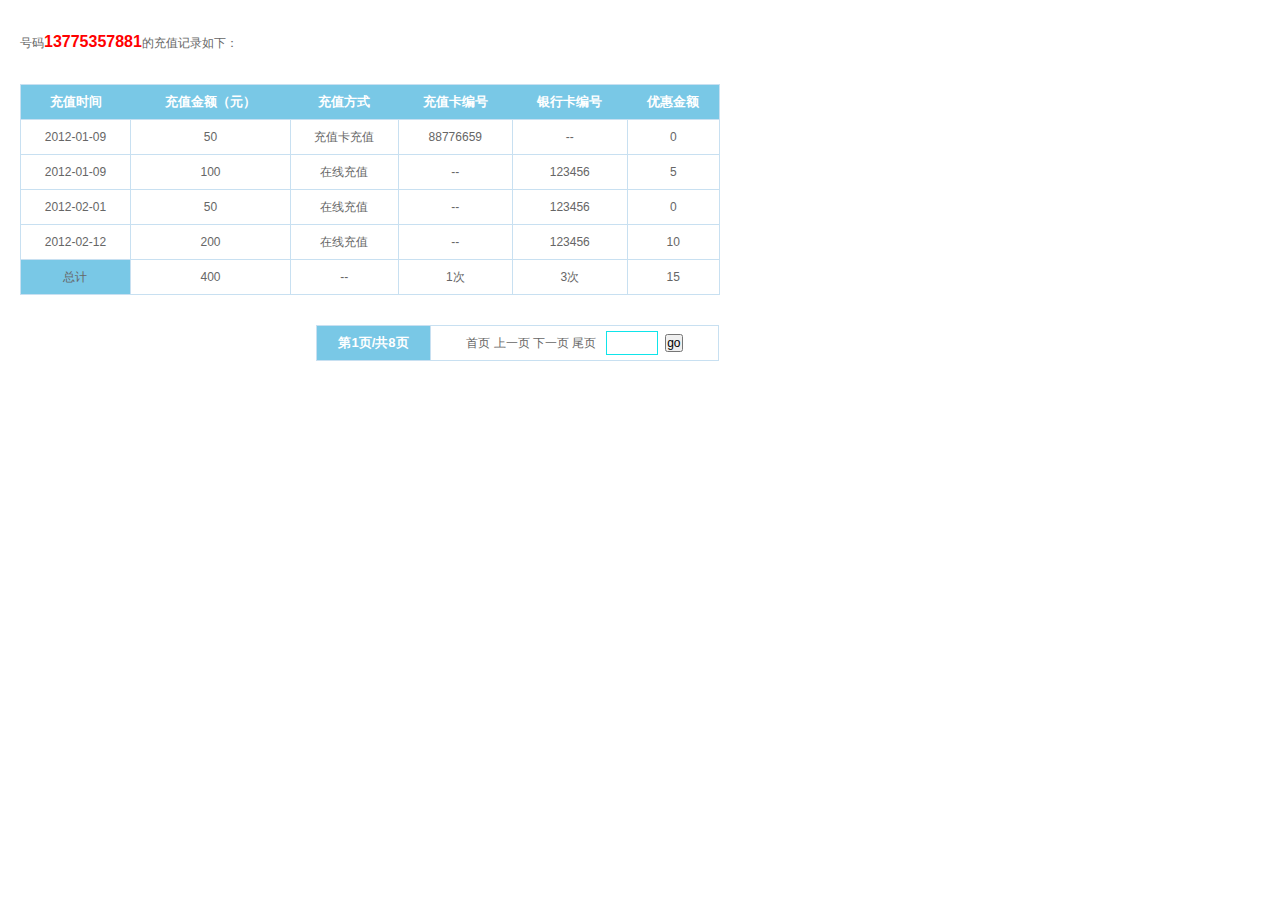
<file: Mobile/recharge_style/record.html>
<!DOCTYPE html PUBLIC "-//W3C//DTD XHTML 1.0 Transitional//EN" "http://www.w3.org/TR/xhtml1/DTD/xhtml1-transitional.dtd">
<html xmlns="http://www.w3.org/1999/xhtml">
<head>
<meta http-equiv="Content-Type" content="text/html; charset=utf-8" />
<title>无标题文档</title>

<link href="../css/index.css" rel="stylesheet" type="text/css" />
<link href="../css/reset.css" rel="stylesheet" type="text/css" />
</head>

<body id="record-body"  >
<div id="record-contain">
<div id="record-main">
    

    <div class="record-tel">号码<span class="tel-account">13775357881</span>的充值记录如下：</div>
    
    <table width="700px"  class="table-infor-record-style2">
  <tr >
    <th>充值时间</th>
    <th>充值金额（元）</th>
    <th>充值方式</th>
    <th>充值卡编号</th>
    <th>银行卡编号</th>
    <th>优惠金额</th>
  </tr>
  <tr>
    <td>2012-01-09</td>
    <td>50</td>
    <td>充值卡充值</td>
    <td>88776659</td>
    <td>--</td>
    <td>0</td>
  </tr>
    <tr>
    <td>2012-01-09</td>
    <td>100</td>
    <td>在线充值</td>
    <td>--</td>
    <td>123456</td>
    <td>5</td>
  </tr>
  <tr>
    <td>2012-02-01</td>
    <td>50</td>
    <td>在线充值</td>
    <td>--</td>
    <td>123456</td>
    <td>0</td>
  </tr>
    <tr>
    <td>2012-02-12</td>
    <td>200</td>
    <td>在线充值</td>
    <td>--</td>
    <td>123456</td>
    <td>10</td>
  </tr>
    <tr>
    <td style="background:#79c8E6">总计</td>
    <td>400</td>
    <td>--</td>
    <td>1次</td>
    <td>3次</td>
    <td>15</td>
  </tr>


  
</table>

<form action="" method="post">
  <table   class="table-infor-record-style2" id="page2">
	  <tr>
	    <th width="113">第1页/共8页</th>
	    <td id="page-skip"> 首页 上一页 下一页 尾页 &nbsp;&nbsp;<input type="text"  class="input-page-style">&nbsp;
	    	
	    	<input type="submit" value="go" /> </td>
	  </tr>
	</table>
</form>

</div>

 </div>

</body>
</html>
</file>
<file: Mobile/css/index.css>
﻿@charset "utf-8";
/* CSS Document */
body{
font-family:"宋体", sans-serif;
font-size:12px;
color:#666666;
}
/*------登录---------------------*/

#contain {
	width:800px;
	background-color:transparent;
	margin:0 auto;
}
#head {
	margin-top:20px;
}
#main {
	background-image:url(../image/sso-mainLoginBoxBg.jpg);
	background-repeat:no-repeat;
	position:absolute;
	margin-top:70px;
	width:950px;
	height:350px;
}
#main-loginBox {
	margin-top:40px;
}
.main-recommend-list {
	float:left;
	margin-top:110px;
	margin-left:95px;
}
.main-recommend-list li {
	background:url(../image/icon.JPG) center left no-repeat;
	height:48px;
	line-height:55px;
	margin-left:5px;
	padding-left:10px;
}
#main-loginBox-tab {
	display:inline;
}
#main-loginBox-tab li {
	list-style-type:none;
	text-align:center;
	float:left;
	height:49px;
	line-height:49px;
}
#main-loginBox-tab span.current {
	font-weight:bold;
	font-family:"宋体";
	font-size:16px;
	color:white;
	float:left;
	height:49px;
	width:200px;
 	display:block;
	margin-left:65px;
	background:url(../image/hd_title_bg1.gif) no-repeat scroll;
}
#main-loginBox-tab span.operator {
	font-weight:bold;
	font-family:"宋体";
	font-size:16px;
	color:#037DC9;
	float:left;
	width:200px;
	height:49px;
	width:200px;
 	display:block;
}
.main-loginBox-center {
	border-top:#007FCB solid 3px;
	width:396px;

	display:block;
	float:left;
	margin-left:68px;
	margin-top:-13px;
	font-size:15px;
}

.main-recommend-list a:link {
	color:#666666;
	text-decoration:none;
	font-weight:bolder;
}
.main-recommend-list a:visited {
	color:#666666;
	text-decoration:none;
	font-weight:bolder;
}
.main-recommend-list a:hover {
	color:#666666;
	text-decoration:underline;
	font-weight:bolder;
}
.main-recommend-list a.active {
	color:#666666;
	text-decoration:underline;
	font-weight:bolder;
}
.main-recommend-list p {
	font-family:"宋体";
	line-height:1px;
	font-size:12px;
	color:#666666
}
.main-recommend-list li p {
	margin-top:-3px;
}
.submitbutt button {
	height:34px;
	width:140px;
	background:url("../image/sso-mainLoginBox.gif") no-repeat scroll 0 -132px transparent;
	border-style:none;
}
.main-loginBox-center .tusername {
	margin-top:50px;
	margin-left:60px;
}
.main-loginBox-center .tpassword {
	margin-top:30px;
	margin-left:60px;
}
.main-loginBox-center .submitbutt {
	margin-top:30px;
	margin-left:130px;
	font-family:"宋体", sans-serif;
	font-size:25px;
}

/*-----------------------------------------------*/
/* 内容右层 */
.right {float:none;height:93%;margin:0 5px 0px 0px;text-align:left;}
/* 当前操作页面 */
.right #TabPage1 {height:33px;margin:1px 0 -1px 0;position:relative;z-index:1;}
.right #TabPage1 li {float:left;margin:0 3px 0 0;padding:12px 0 0 0;width:86px;height:21px;background: url("tab.gif") no-repeat left 0;cursor:pointer;color:#fff;text-align:center;letter-spacing:3px;}
.right #TabPage1 li#Tab3 {display:block!important;display:none;}
.right #TabPage1 li.Selected {padding:10px 0 0 1px;width:86px;height:23px;background: url("tab.gif") no-repeat left -33px;font-size:14px;font-weight:600;color:#000;}
/* 操作页面层 */
.right  #cnt {position:relative;z-index:0;}
.right  #cnt div {height:100%;background:#fff;}
.right  #cnt div iframe {height:517px!important;height:100%;width:100%;}
*+html .right  #cnt div iframe {height:100%!important;}/* IE7 hack */
.right  #cnt div#dTab1 {}
.right  #cnt div#dTab2 {display:none;}
.right  #cnt div#dTab3 {display:none;}


#head-head{

margin-top:5px;
font-weight:600;
height:36px;
line-height:36px;
background:url(../image/one_bg.gif) repeat-x scroll;
}

.clear{
clear:left;
}


.loginout{
 	margin-left:50px;
}
 
 .loginout  a:link, .loginout a:visited{
 	 	color:#F0870C;
		text-decoration:none;
 }

 .loginout  a:hover,  .loginout a:active{
 	color:#F0870C;
	text-decoration:underline;


}



/**----------------------------------------*/
.logo{
margin-top:23px;
margin-left:10px;
float:left;
}
.js-log{
margin-top:20px;
margin-left:20px;

}

/**---------------------------------------head.html.............../

/**---------------------------------------------select-number.html----------------*/
.loc li{
margin-top:10px;
display:block;
border: #BEBEBE solid 1px;

background-color:#E1E1E1;

margin-left:12px;
padding-left:10px;
padding-right:10px;
height:29px;
line-height:29px;
float:left;
}


.fee li,#dnseg li,#type li{
margin-top:10px;
margin-left:2px;
padding-left:10px;
padding-right:10px;
height:20px;
line-height:20px;
float:left;

}
#search{
margin-left:10px;
margin-top:10px;


}
.numb-form ,#modify{

height:26px;
width:74px;
margin-left:2px;
display:block;
line-height:26px;
text-align:center;
background:url(../image/buy-network-bg.jpg) no-repeat scroll ;
float:left;
}
.form{
height:26px;
width:74px;
 
display:block;
line-height:26px;
text-align:center;
background:  no-repeat scroll ;
}

.renyi{


background:#03AFEB;
color:white
}


#sousuo{
margin-top:5px;
background:url(../image/sousuo.png) no-repeat scroll;
border-style:none;
height:24px;
width:50px;}

#search #inputstyle{
width:200px;
height:20px;
border:#0fe4ea  solid 1px;
margin-left:12px;

}
.clear{
clear:left
}


/*-------------ALL TABLE  STYYLE-----------------*/
#page{
margin-left:306px;
width:403px;
height:26px;

}
.table-infor-record-style2{
margin-left:20px;
margin-top:30px;
border: 1px solid #C8E0F1;


}
#page2{
margin-left:316px;
width:403px;
height:26px;

}
.table-infor-record-style{
margin-left:10px;
margin-top:20px;
border: 1px solid #C8E0F1;
}

.table-infor-record-style td,.table-infor-record-style2 td{

margin-left:10px;
height:34px;
border: 1px solid #C8E0F1 ;
text-align:center;
vertical-align:middle;

}
.table-infor-record-style tr  th,.table-infor-record-style2 tr th{

color:white;
background:#79C8E6;
line-height:34px;
text-align:center;

font-size:13px;
font-weight:bold;

}



.buy{
border-style:none;
display:block;
width:96px;
height:23px;
text-align:center;
line-height:23px;
color:white;
background:url(../image/buy.png) no-repeat scroll;
}

.input-page-style{
text-align:center;
height:22px;
border-style:none;
border:solid 1px #0fe4ea;
width:50px;


}

/*---------------------------------------select_number_bysetmeal---------------*/

#business li{

background:#E1E1E1;
border:solid 1px #BCBCBC;
	float:left;
	line-height:33px;
	height:33px;
	margin-left:10px;

}



.resele{
margin-top:20px;

}
.sub{
font-size:20px;

font-weight:bold;

color:white;

position:relative;
top:-10px;
line-height:39px;
border-style:none;
width:140px;
height:39px;
background: url(../image/sso-mainLoginBox.gif) no-repeat scroll  0 -166px transparent;
}

.sub2{
font-size:20px;

font-weight:bold;
color:white;
position:relative;
top:-10px;
line-height:39px;
border-style:none;
width:140px;
height:34px;
background: url(../image/tt.gif) no-repeat scroll  0 -132px transparent;
}




/**----------------------table style---------------*/

.table-style-online {
margin-top:30px;
margin-left:20px;
width:500px;

}
.table-style{
margin-top:30px;
margin-left:20px;
width:300px;

}
.table-style tr td,.table-style-online tr td{
font-family:"宋体", sans-serif;
font-size:13px;
color:#999999;
vertical-align:middle;
text-align:center;
margin-top:20px;
height:30px;
line-height:30px;




}
.table-style .left-td-style,.table-style-online .left-td-style{
text-align:left;
}

.table-style .right-td-style,.table-style-online .right-td-style{
text-align:left;}

.form-button-style{
margin-top:20px


}
.input-form-style2{
text-align:center;
height:22px;
border-style:none;
border:solid 1px #0fe4ea;
width:80px;
}

.input-form-style{
text-align:center;
height:22px;
border-style:none;
border:solid 1px #0fe4ea;
width:200px;


}

.button-tr-style,.button-tr-style-setmeal{
height:60px;
line-height:60px;
}
.button-tr-style td{
text-align:center;
vertical-align:middle;




}
.setmeal-select{
margin-top:30px;
margin-left:20px;}


.record-tel{
margin-top:30px;
margin-left:20px;
}
.tel-account{
mrgin-top:40px;


font-family:Arial, Helvetica, sans-serif;
font-weight:900;
font-size:16px;
color:red;}




/*----------------record.html--------------------------------------------------------------*/
/*----------daohang-------*/

.blywkt{

background: url(../image/kt.png) no-repeat scroll;
width:44px;
height:22px;
border-style:none;
color:white;



}
.dqtc{
background: url(../image/dqtc.png) no-repeat scroll;
width:60px;
height:22px;
border-style:none;
color:white;

}
/*------------------------submit-------------*/
.button-sub{

color:white;
font-weight:600;
background:url(../image/submit.png) no-repeat scroll;
width:88px;
height:36px;
border-style:none;

}

/*------------------------reset-------------*/

.button-res{
background:url(../image/reset.png) no-repeat scroll;
font-weight:600;
color:gray;
width:88px;
height:36px;
border-style:none;
}


/*-------------dao-hang.html---------------------------*/
#card-procedure{
margin-top:30px;
margin-left:20px;
background:url(../image/txxx.gif) scroll no-repeat;
height:40px;

}

 .tcbl{
 margin-top:30px;
margin-left:20px;
background:url(../image/tcbl.png)  scroll no-repeat;
height:40px;
width:220px;
 
 }
 .ywbl{
 margin-top:30px;
margin-left:20px;
background:url(../image/ywbl.png)  scroll no-repeat;
height:40px;
width:220px;
 
 }
.xzywy{
margin-top:30px;
margin-left:20px;
background:url(../image/xzywy.png)  scroll no-repeat;
height:40px;
width:220px;

}
.yhzcxq{
margin-top:30px;
margin-left:20px;
background: url(../image/yhzcxq.png)  scroll no-repeat;
height:40px;
width:220px;
}
.dztc{
margin-top:30px;
margin-left:20px;
background:url(../image/dztc.png)  scroll no-repeat;
height:40px;
width:220px;

}
.dzyhzc{
margin-top:30px;
margin-left:20px;
background:url(../image/dzyhzc.png)  scroll no-repeat;
height:40px;
width:220px;
}
.xgywy{
margin-top:30px;
margin-left:20px;
background:url(../image/xgywy.png)  scroll no-repeat;
height:40px;
width:220px;

}
.ywyxx{
margin-top:30px;
margin-left:20px;
background:url(../image/ywyxx.png)  scroll no-repeat;
height:40px;
width:220px;
}
.jlrzxx{
margin-top:30px;
margin-left:20px;
background:url(../image/jlrzxx.png)  scroll no-repeat;
height:40px;
width:220px;

}
.hdkhxx{
margin-top:30px;
margin-left:20px;
background:url(../image/hdkhxx.png)  scroll no-repeat;
height:40px;
width:220px;
}
.dzsfxi{
margin-top:30px;
margin-left:20px;
background:url(../image/dzsfxx.png)  scroll no-repeat;
height:40px;
width:220px;

}
.zhzf{
margin-top:30px;
margin-left:20px;
background:url(../image/zhzf.png)  scroll no-repeat;
height:40px;
width:220px;


}
#card-procedure2{
margin-top:30px;
margin-left:20px;
background:url(../image/public-mainRight-recharge-Process.gif) scroll no-repeat;
height:40px;

}

#card-procedure3{
margin-top:30px;
margin-left:20px;
background:url(../image/public-mainRight-recharge-Process.gif) no-repeat scroll 0 center transparent;
height:40px;

}



/**----------------------------------register*/

#reg-img{
width:800px;

}
#register-contain{
width:800px;
margin:0 auto;

}


.add-customer{
	text-align:right;
	background:#EFF6FB;

}

.regtitle{
	
	width:270px;	
}
.reginput{
	
	width:250px;	
}

.add-customer input{
width:233px;
height:30px;
border-style:none;
border:solid 1px #AFAFAF;
margin-top:15px;


}
#reg-sub{
margin-top:10px;
margin-right:50px;
border-style:none;
width:140px;
height:39px;
line-height:39px;
color:white;
font-weight:900;
font-size:16px;
background: url(../image/sso-mainLoginBox.gif) no-repeat scroll  0 -166px transparent;
}
#register-main{
margin-top:40px;

}
/*----------menu------------------*/

.menu-title{

		padding: 5px 5px 5px 10px ;
		font-family: '黑体', '宋体';
		font-size: 16px;
		color: white;
		display: block;

 }
 
 .menu-infor a:link {
	color:#666666;
	
	text-decoration:none;

}
.menu-infor a:visited {
	color:#666666;
	text-decoration:none;

}
.menu-infor a:hover {
	color:#666666;
	text-decoration:underline;
	
}
.menu-infor a.active {
	color:#666666;
	text-decoration:underline;
	
}
.tit_nav{
	background: url(../image/nav.gif) repeat-x 0 -40px;
	width: 195px;
	height: 40px;
	display: block;
	opacity: .6;
}
.tit_con {
  list-style:none;
}
.tit_con li{
margin:10px;
padding-left:18px;
background:url(../image/33.gif) center left no-repeat;
}

.tit{

width:195px;  
border-left:#1A76B7  1px solid;
border-right:#1A76B7  1px solid;
 border-bottom:#1A76B7  1px solid;
}

#tit1{

width:195px;  
border:#1A76B7  1px solid;
}
</file>
